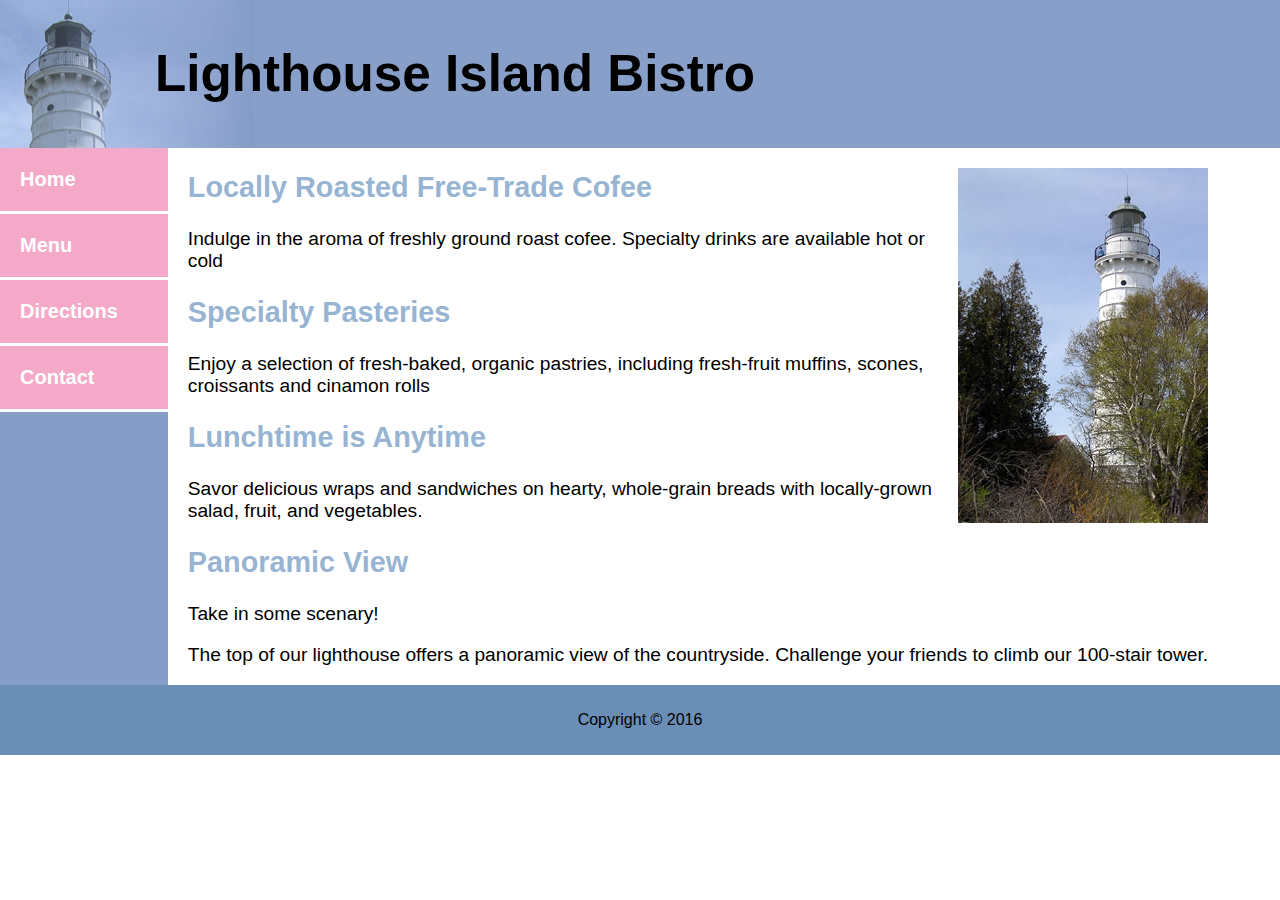
<file: index.html>
<!DOCTYPE html>
<html lang="en">
<head>
    <meta charset="UTF-8">
    <meta name="viewport" content="width=device-width, initial-scale=1.0">
    <title>Light House Island Bistro</title>
    <link rel="stylesheet" href="./css/style.css">
</head>
<body>
    <header>
        <h1>Lighthouse Island Bistro</h1>
    </header>
    <div class="content">
        <nav> 
            <ul>
                <li><a href="#">Home</a></li>
                <li><a href="#">Menu</a></li>
                <li><a href="#">Directions</a></li>
                <li><a href="#">Contact</a></li>
            </ul>
        </nav>
        <main>
            <aside class="image-container">
                <img src="./images/lighthouseisland.jpg" alt="Lighthouse with green trees">
            </aside>    
            <article>
                <h2>Locally Roasted Free-Trade Cofee</h2>
                <p>Indulge in the aroma of freshly ground roast cofee. Specialty drinks are available hot or cold</p>
                <h2>Specialty Pasteries</h2>
                <p>Enjoy a selection of fresh-baked, organic pastries, including fresh-fruit muffins, scones, croissants and cinamon rolls</p>
                <h2>Lunchtime is Anytime</h2>
                <p>Savor delicious wraps and sandwiches on hearty, whole-grain breads with locally-grown salad, fruit, and vegetables.</p>
                <h2>Panoramic View</h2>
                <p>Take in some scenary!</p>
                <p>The top of our lighthouse offers a panoramic view of the countryside. Challenge your friends to climb our 100-stair tower.</p>
            </article>
        </main>
        
    </div>
    <footer>
        <p>Copyright &copy; 2016</p>
    </footer>
</body>
</html>
</file>
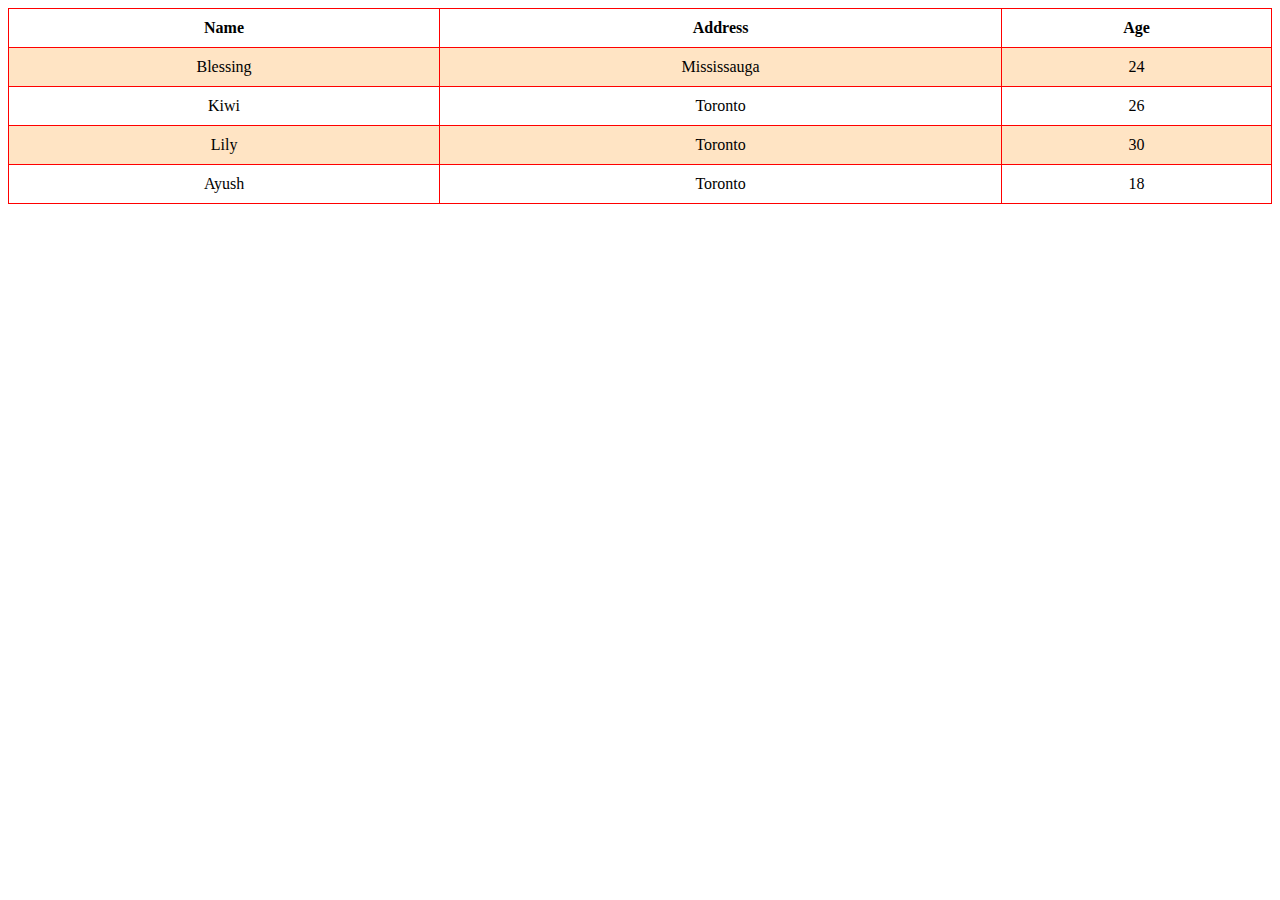
<file: webpages/secondWebpage.html>
<!DOCTYPE html>
<html lang="en">
<head>
    <meta charset="UTF-8">
    <meta name="viewport" content="width=device-width, initial-scale=1.0">
    <title>Document</title>
    <style>

        table{
            border-collapse: collapse;
            width:100%;
            box-sizing: border-box;
        }

        td, th{
            border: 1px solid red;
            text-align: center;
            padding: 10px;
        }

        tr:nth-child(even){
            background-color: bisque;
        }

        tr:hover{
            background-color: aqua;
        }

    </style>
</head>
<body>
    <table id="students">
        <tr><th>Name</th><th>Address</th><th>Age</th></tr>
        <tr><td>Blessing</td><td>Mississauga</td><td>24</td></tr>
        <tr><td>Kiwi</td><td>Toronto</td><td>26</td></tr>
        <tr><td>Lily</td><td>Toronto</td><td>30</td></tr>
        <tr><td>Ayush</td><td>Toronto</td><td>18</td</tr>
    </table>
</body>
</html>
</file>
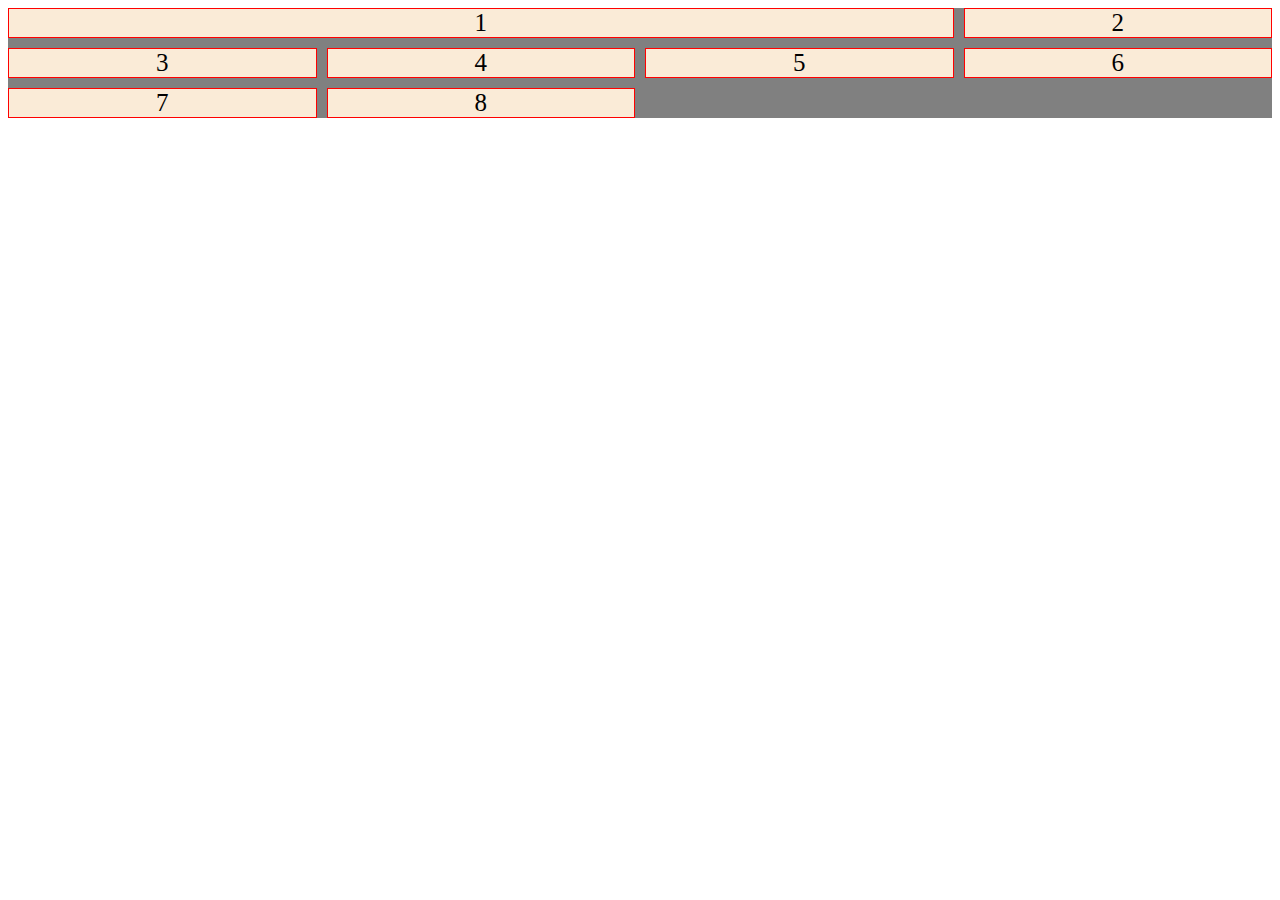
<file: webpages/thirdWebpage.html>
<!DOCTYPE html>
<html lang="en">
<head>
    <meta charset="UTF-8">
    <meta name="viewport" content="width=device-width, initial-scale=1.0">
    <title>Document</title>
    <style>
        #grid-container{
            display: grid;
            grid-template-columns: auto auto auto auto;
            background-color: grey;
            gap: 10px;
        }

        #grid-container > div{
            text-align: center;
            border: 1px solid red;
            font-size: 25px;
            background-color: antiquewhite;
        }

        .item{
            grid-column-start: 1;
            grid-column-end: 4;
        }

    </style>
</head>
<body>
    <div id="grid-container">
        <div class="item">1</div>
        <div>2</div>
        <div>3</div>
        <div>4</div>
        <div>5</div>
        <div>6</div>
        <div>7</div>
        <div>8</div>
    </div>
</body>
</html>
</file>
<file: css/style.css>
body {
    margin: 0;
    font-family: Arial, sans-serif;
}

header{
    background-color: #889fc9;
    padding: 10px 10px 10px 155px;
    font-size: 160%;
    background-image: url(../images/lighthouselogo.jpg);
    background-repeat: no-repeat;
}

.logo_img{
    height: auto;
}

.content{
    display: flex;
}

nav{
    display: flex;
}

main article{
    font-size: 1.2em;
}

nav ul{
    padding: 0;
    list-style: none;
    background-color: #869dc7;
    margin: 0;
}
  
nav ul li{
    margin: 0;
    padding: 20px 50px;
    padding-left: 20px;
    background-color: #f4a9c8;
    border-bottom: solid white;
}

nav ul li a {
    text-decoration: none;
    color: white;
    font-weight: bold;
    font-size: 20px;
}

footer{
    text-align: center;
    background-color: #6b8eb6;
    padding: 10px;
}

article{
    margin: 10px 20px;
}

aside{
    margin: 20px;
    float: right;
}

h2{
    color: #98b4d3;
}

@media (min-width: 761px) and (max-width: 1024px){
    .content{
        flex-direction: column;
    }

    nav{
        padding: 10px 100px;
        flex: 0;
        color: white;
        margin-top: -50px;  
        z-index: 2;
        background-color: #B3C7E6;
    }

    nav ul{
        display: flex;
        width: 100%;
        justify-content:center;
        background-color: #B3C7E6;

    }

    nav ul li{
        display: inline;
        margin: 10px;
        border: none;
        border-radius: 2px;
        padding: 20px;
    }

    header{
        position: relative;
        height: 150px;
        display: flex;
    }

}

@media (max-width: 760px){
    .content{
        flex-direction: column;
    }

    aside img{
        display: none;
    }

    nav ul{
        width: 100%
    }

    nav ul li{
        width: 100%;
        background-color: #98b4d3;
    }

    main article{
        font-size: 1.7em;
    }
    
    header{
        background-color: #99aed9;
        width: 100%;
        background-position: right;
        background-size:50%;
        padding-left: 3%;
        font-family: Verdana, Arial, sans-serif;
        font-size: 1.3em;
        color: #00005D;
    }
}
</file>
